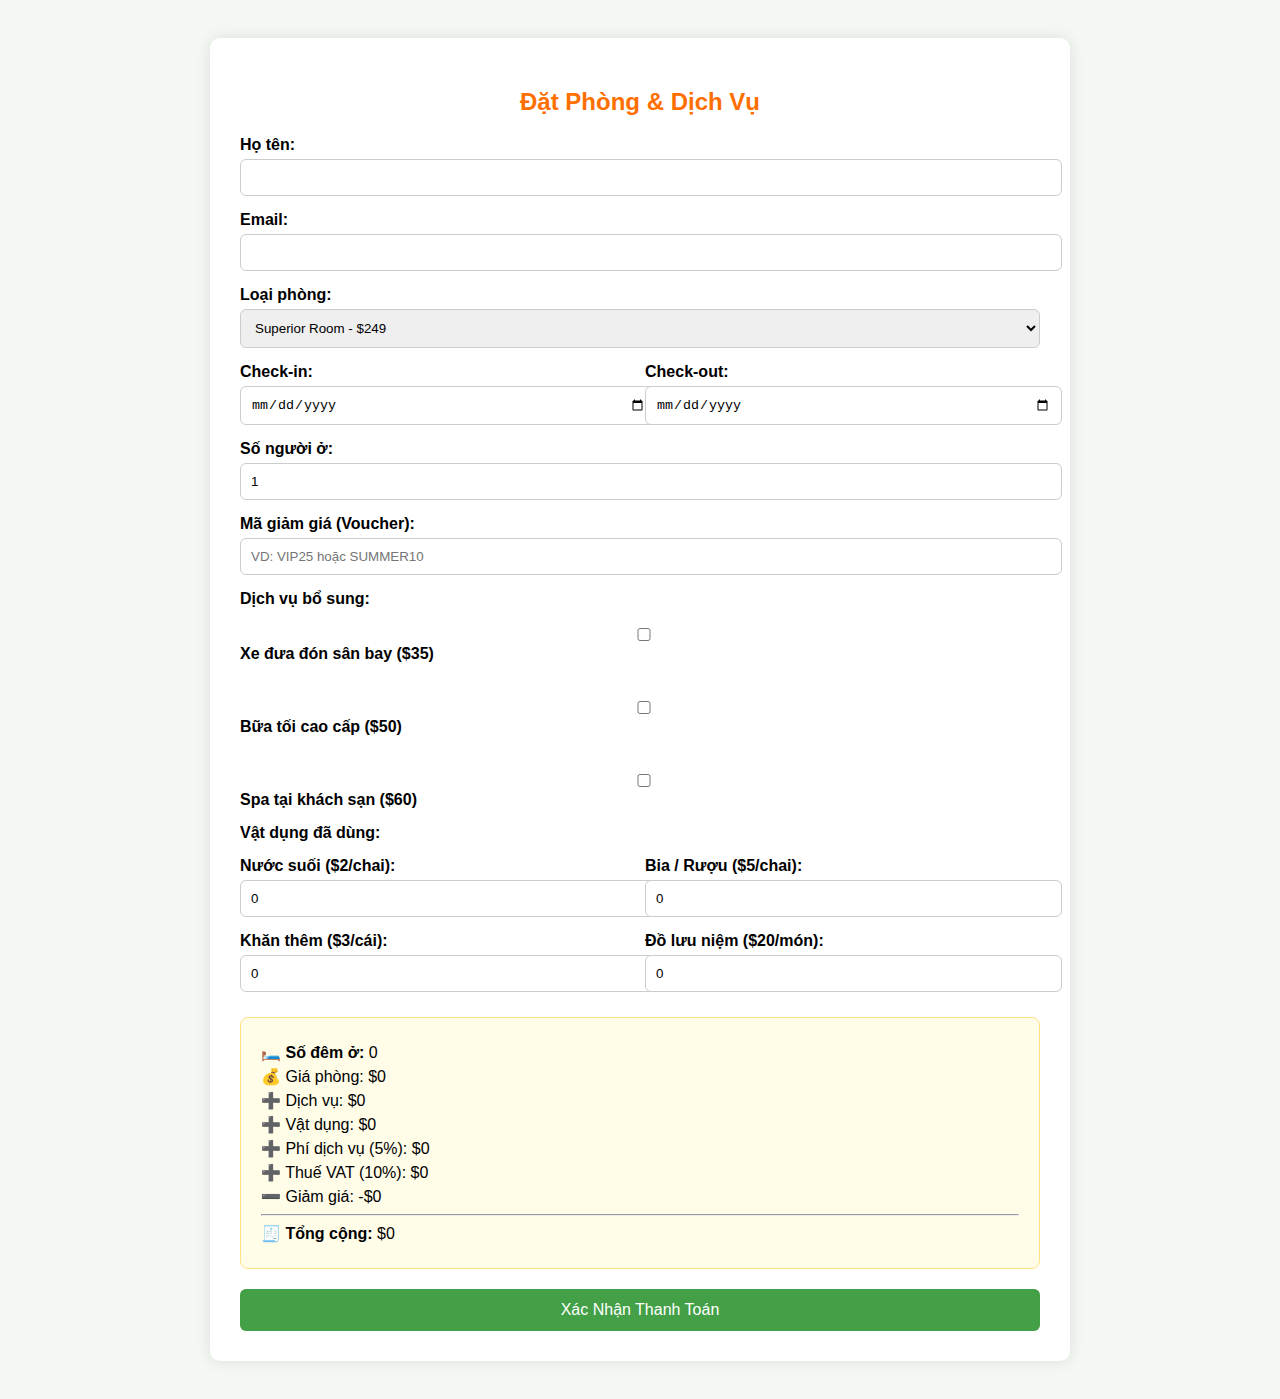
<file: html/booking.html>
<!DOCTYPE html>
<html lang="vi">
  <head>
    <meta charset="UTF-8" />
    <title>Đặt Phòng & Dịch Vụ Khách Sạn</title>
    <style>
      body {
        font-family: "Segoe UI", sans-serif;
        background: #f3f8f3;
        padding: 30px;
      }
      .container {
        max-width: 800px;
        margin: auto;
        background: white;
        padding: 30px;
        border-radius: 10px;
        box-shadow: 0 0 15px rgba(0, 0, 0, 0.1);
      }
      h2 {
        text-align: center;
        color: #ff6f00;
      }
      label {
        display: block;
        margin-top: 15px;
        font-weight: 600;
      }
      input,
      select {
        width: 100%;
        padding: 10px;
        margin-top: 5px;
        border: 1px solid #ccc;
        border-radius: 6px;
      }
      .inline-group {
        display: flex;
        gap: 10px;
      }
      .inline-group > div {
        flex: 1;
      }
      .summary {
        margin-top: 25px;
        background: #fffce8;
        padding: 20px;
        border: 1px solid #ffe082;
        border-radius: 8px;
      }
      .summary p {
        margin: 5px 0;
      }
      button {
        margin-top: 20px;
        width: 100%;
        padding: 12px;
        background: #43a047;
        border: none;
        color: white;
        font-size: 16px;
        border-radius: 6px;
        cursor: pointer;
      }
      button:hover {
        background: #388e3c;
      }
    </style>
  </head>
  <body>
    <div class="container">
      <h2>Đặt Phòng & Dịch Vụ</h2>

      <form oninput="updateTotal()" id="orderForm">
        <label>Họ tên:</label>
        <input type="text" required />

        <label>Email:</label>
        <input type="email" required />

        <label>Loại phòng:</label>
        <select id="room" onchange="updateTotal()">
          <option value="Superior">Superior Room - $249</option>
          <option value="Large">Large Room - $199</option>
          <option value="Medium">Medium Room - $159</option>
        </select>

        <div class="inline-group">
          <div>
            <label>Check-in:</label>
            <input type="date" id="checkin" required />
          </div>
          <div>
            <label>Check-out:</label>
            <input type="date" id="checkout" required />
          </div>
        </div>

        <label>Số người ở:</label>
        <input
          type="number"
          id="guests"
          value="1"
          min="1"
          onchange="updateTotal()"
        />

        <label>Mã giảm giá (Voucher):</label>
        <input
          type="text"
          id="voucher"
          placeholder="VD: VIP25 hoặc SUMMER10"
          oninput="updateTotal()"
        />

        <label>Dịch vụ bổ sung:</label>
        <div>
          <label
            ><input type="checkbox" id="car" /> Xe đưa đón sân bay ($35)</label
          ><br />
          <label
            ><input type="checkbox" id="food" /> Bữa tối cao cấp ($50)</label
          ><br />
          <label
            ><input type="checkbox" id="spa" /> Spa tại khách sạn ($60)</label
          >
        </div>

        <label>Vật dụng đã dùng:</label>
        <div class="inline-group">
          <div>
            <label>Nước suối ($2/chai):</label>
            <input type="number" id="water" value="0" min="0" />
          </div>
          <div>
            <label>Bia / Rượu ($5/chai):</label>
            <input type="number" id="alcohol" value="0" min="0" />
          </div>
        </div>
        <div class="inline-group">
          <div>
            <label>Khăn thêm ($3/cái):</label>
            <input type="number" id="towel" value="0" min="0" />
          </div>
          <div>
            <label>Đồ lưu niệm ($20/món):</label>
            <input type="number" id="souvenir" value="0" min="0" />
          </div>
        </div>

        <div class="summary">
          <p>🛏️ <strong>Số đêm ở:</strong> <span id="nights">0</span></p>
          <p>💰 Giá phòng: $<span id="price">0</span></p>
          <p>➕ Dịch vụ: $<span id="services">0</span></p>
          <p>➕ Vật dụng: $<span id="items">0</span></p>
          <p>➕ Phí dịch vụ (5%): $<span id="service">0</span></p>
          <p>➕ Thuế VAT (10%): $<span id="tax">0</span></p>
          <p>➖ Giảm giá: -$<span id="discount">0</span></p>
          <hr />
          <p>🧾 <strong>Tổng cộng:</strong> $<span id="total">0</span></p>
        </div>

        <button type="submit">Xác Nhận Thanh Toán</button>
      </form>
    </div>

    <script>
      const roomPrices = {
        Superior: 249,
        Large: 199,
        Medium: 159,
      };

      function updateTotal() {
        const room = document.getElementById("room").value;
        const guests = parseInt(document.getElementById("guests").value) || 1;

        const basePrice = roomPrices[room] || 0;

        const checkin = new Date(document.getElementById("checkin").value);
        const checkout = new Date(document.getElementById("checkout").value);
        const diffTime = checkout - checkin;
        const nights = Math.max(Math.ceil(diffTime / (1000 * 60 * 60 * 24)), 0);

        const roomTotal = basePrice * nights;

        // Services
        let services = 0;
        if (document.getElementById("car").checked) services += 35;
        if (document.getElementById("food").checked) services += 50 * guests;
        if (document.getElementById("spa").checked) services += 60 * guests;

        // Items
        const water = parseInt(document.getElementById("water").value) || 0;
        const alcohol = parseInt(document.getElementById("alcohol").value) || 0;
        const towel = parseInt(document.getElementById("towel").value) || 0;
        const souvenir =
          parseInt(document.getElementById("souvenir").value) || 0;

        const items = water * 2 + alcohol * 5 + towel * 3 + souvenir * 20;

        // Discount
        let discount = 0;
        const voucher = document
          .getElementById("voucher")
          .value.trim()
          .toUpperCase();
        if (voucher === "VIP25") discount = 25;
        if (voucher === "SUMMER10") discount = 10;

        const subtotal = roomTotal + services + items;
        const serviceFee = subtotal * 0.05;
        const tax = subtotal * 0.1;
        const total = subtotal + serviceFee + tax - discount;

        // Update HTML
        document.getElementById("nights").innerText = nights;
        document.getElementById("price").innerText = roomTotal.toFixed(2);
        document.getElementById("services").innerText = services.toFixed(2);
        document.getElementById("items").innerText = items.toFixed(2);
        document.getElementById("service").innerText = serviceFee.toFixed(2);
        document.getElementById("tax").innerText = tax.toFixed(2);
        document.getElementById("discount").innerText = discount.toFixed(2);
        document.getElementById("total").innerText = total.toFixed(2);
      }

      document
        .getElementById("orderForm")
        .addEventListener("submit", function (e) {
          e.preventDefault();
          window.location.href = "./payment.html";
        });
    </script>
  </body>
</html>
</file>
